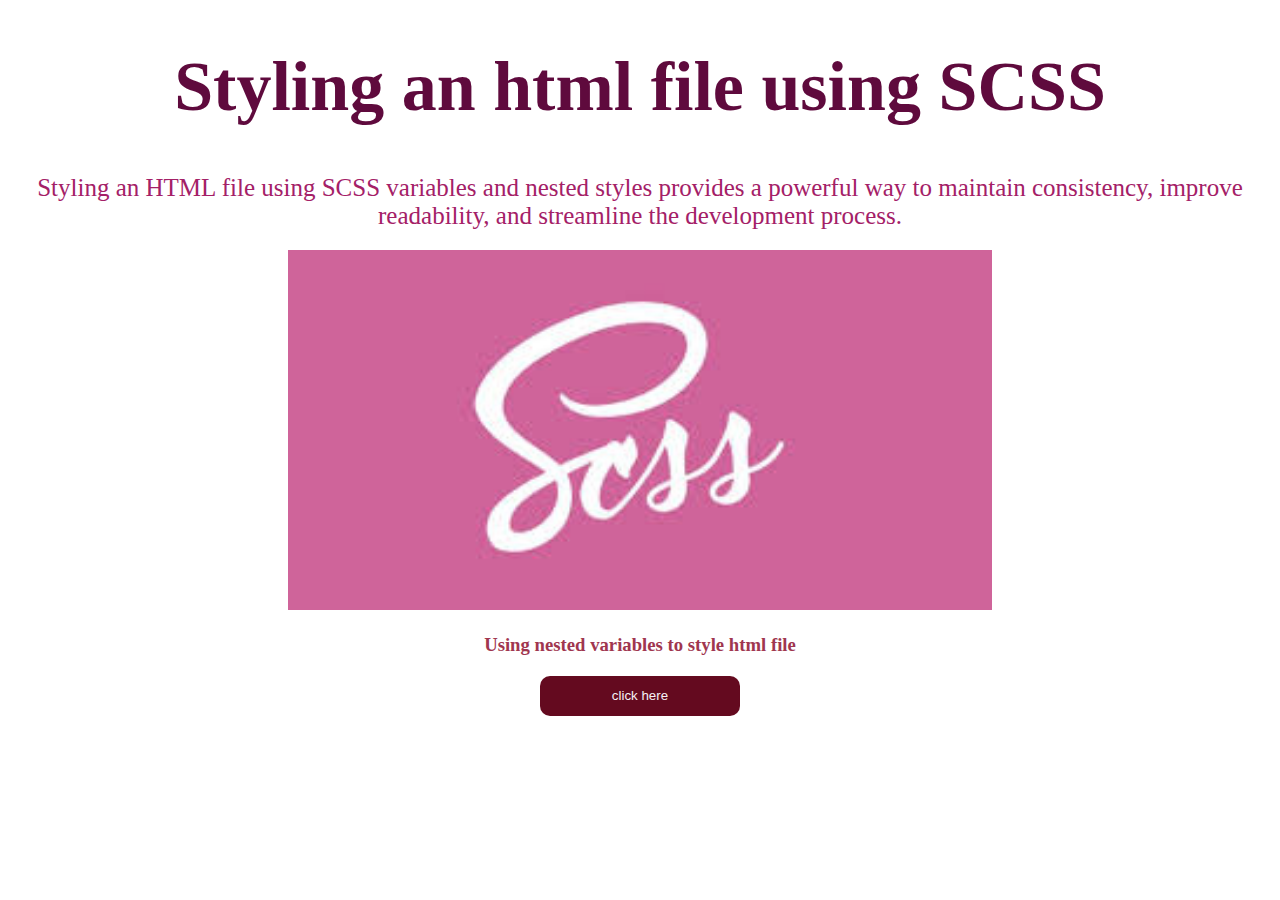
<file: taask8.html>
<!DOCTYPE html>
    
<head>
    <meta name="viewport" content="width=device-width, initial-scale=1.0" />
    <link rel="stylesheet" href="task8.css">
    <title>congniyfz_task8</title>
</head>

<body>

  <header>
    <h1>Styling an html file using SCSS</h1>
  </header>

  <main>
    <p>
        Styling an HTML file using SCSS variables and nested styles provides a powerful way to maintain consistency, improve readability, and streamline the development process.
    </p>
    
    <img src="images/scss.png" />
    

     <article>
        
        <h3>Using nested variables to style html file</h3>
        <p></p>
     </article>
   
     <button>click here </button>
  </main>

</body>
</file>
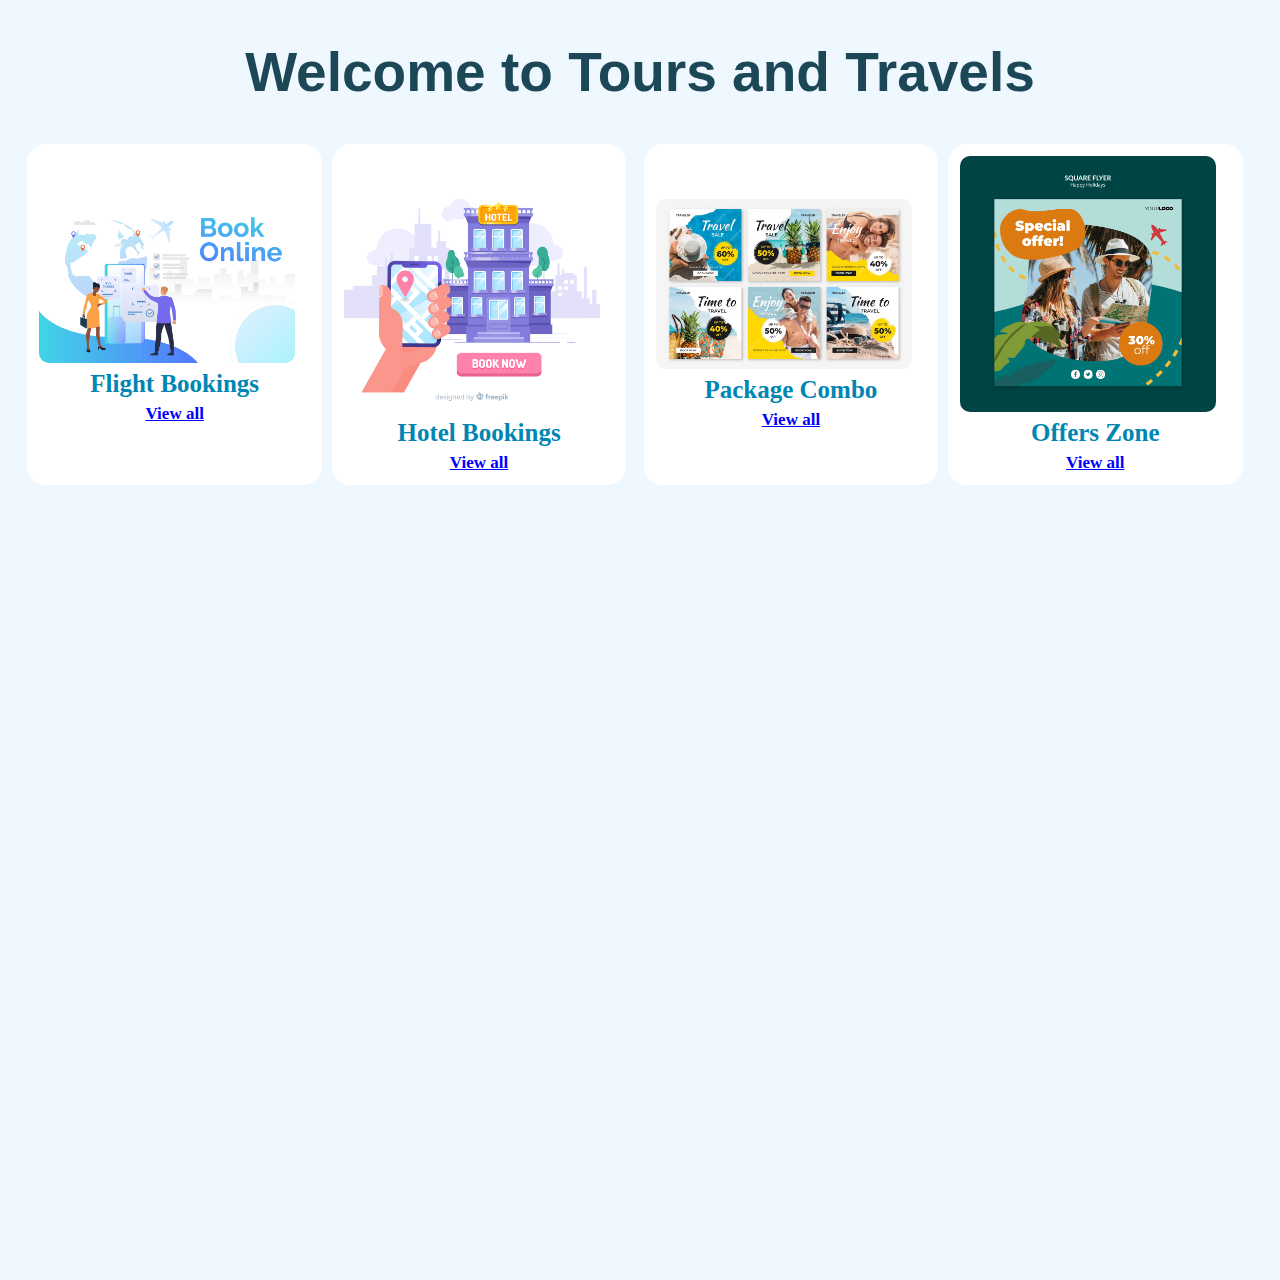
<file: task3.html>
<!DOCTYPE html>
    
<head>
    <meta name="viewport" content="width=device-width, initial-scale=1.0" />
    <link rel="stylesheet" href="style.css">
    <title>congniyfz_task3</title>
</head>
 
<body>
    <div class="background2">
        <div>
            <h1 class="heading">Welcome to Tours and Travels</h1>
        </div>

    <div class="mediumdiv2"> 
    <div class="mediumdiv">
        <div class="innercontainer">
            <img src="images/flightbookings.jpg" class="innerimg">
            <h3 class="para">Flight Bookings</h3>
            <a href="" class="link">View all</a>
        </div>

        <div class="innercontainer">
            <img src="images/hotelbookings.jpg" class="innerimg">
            <h3 class="para">Hotel Bookings</h3>
            <a href="" class="link">View all</a>
        </div>
    </div>
    <div class="mediumdiv">
        <div class="innercontainer">
            <img src="images/package.avif" class="innerimg">
            <h3 class="para">Package Combo </h3>
            <a href="" class="link">View all</a>
        </div>

        <div class="innercontainer">
            <img src="images/offers.jpg" class="innerimg">
            <h3 class="para">Offers Zone</h3>
            <a href="" class="link">View all</a>
        </div>
    </div>
</div>         
    </div>
</body>
</html>
</file>
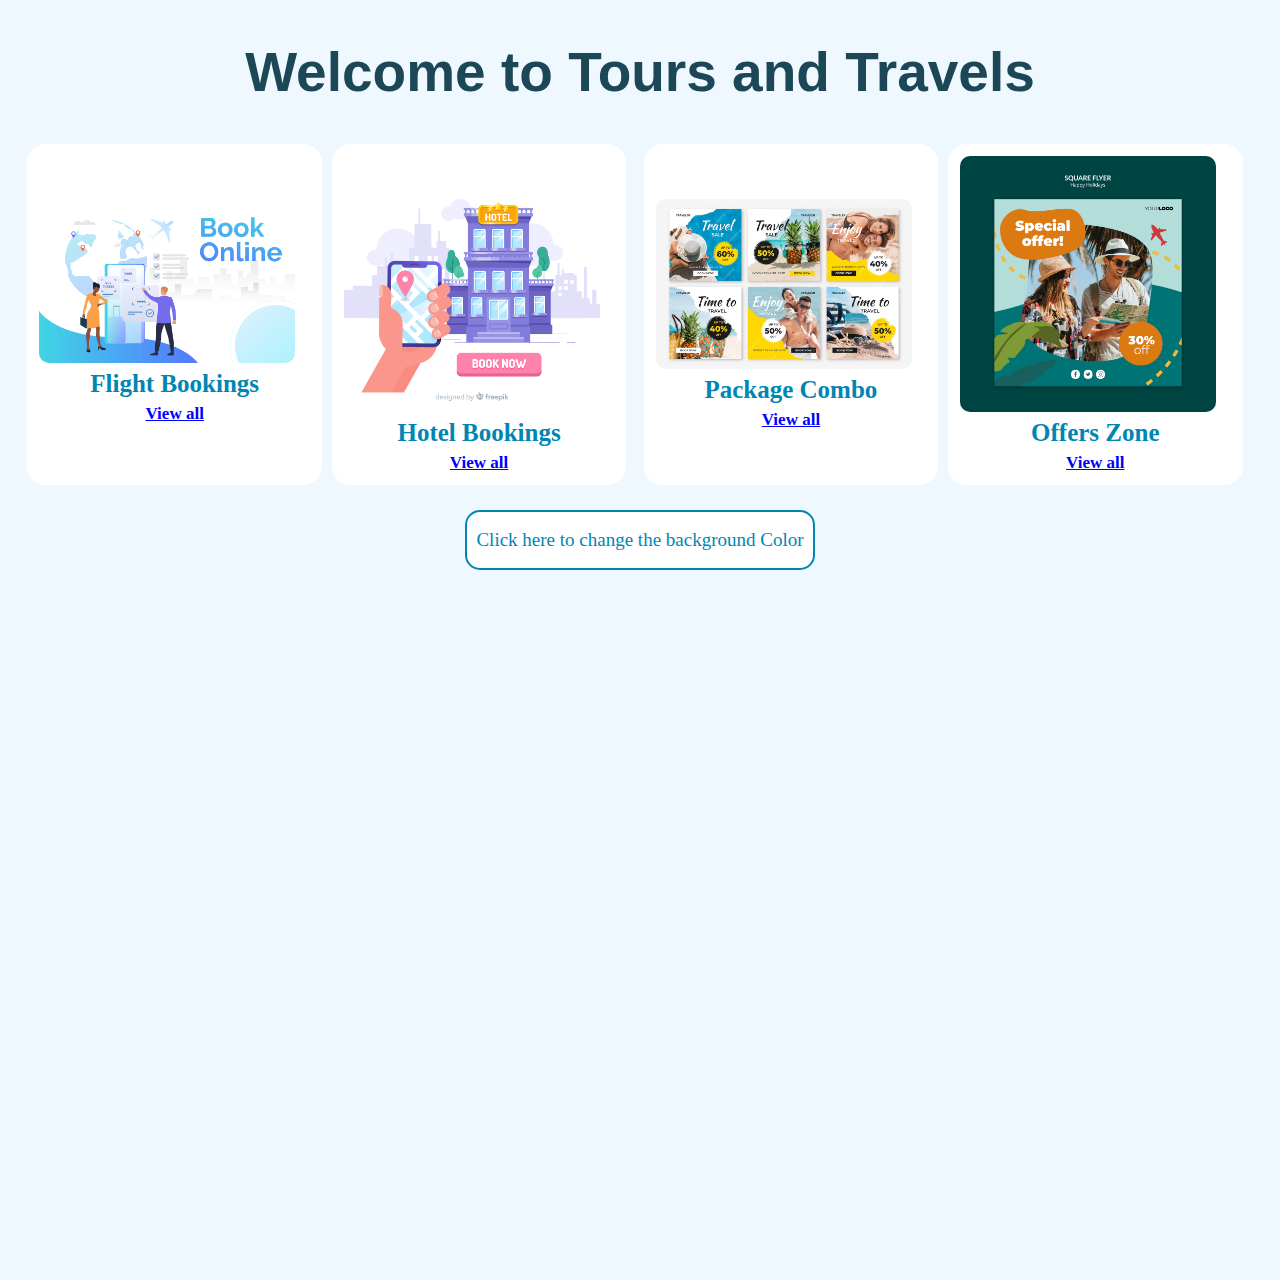
<file: task4.html>
<!DOCTYPE html>
    
<head>
    <meta name="viewport" content="width=device-width, initial-scale=1.0" />
    <link rel="stylesheet" href="style.css">
    <title>congniyfz_task4</title>
</head>
 
<body>
    <div class="background2" id="maincontainer">
        <div>
            <h1 class="heading">Welcome to Tours and Travels</h1>
        </div>

    <div class="mediumdiv2"> 
    <div class="mediumdiv">
        <div class="innercontainer">
            <img src="images/flightbookings.jpg" class="innerimg">
            <h3 class="para">Flight Bookings</h3>
            <a href="" class="link">View all</a>
        </div>

        <div class="innercontainer">
            <img src="images/hotelbookings.jpg" class="innerimg">
            <h3 class="para">Hotel Bookings</h3>
            <a href="" class="link">View all</a>
        </div>
    </div>
    <div class="mediumdiv">
        <div class="innercontainer">
            <img src="images/package.avif" class="innerimg">
            <h3 class="para">Package Combo </h3>
            <a href="" class="link">View all</a>
        </div>

        <div class="innercontainer">
            <img src="images/offers.jpg" class="innerimg">
            <h3 class="para">Offers Zone</h3>
            <a href="" class="link">View all</a>
        </div>
    </div>
</div>        

<div>
    <button class="buttonnn" id="buttonn">Click here to change the background Color</button>
</div>
    </div>

<script src="javaScript.js"></script>

</body>
</html>
</file>
<file: task8.css>
body {
  text-align: center;
}
body header {
  font-size: 35px;
  color: #5f0a3d;
  margin: 10px;
  padding: 0px;
}
body main p {
  font-size: 25px;
  color: #a42067;
  margin: 10px;
}
body main img {
  width: 55vw;
  height: 40vh;
  margin: 10px;
}
body main article h3 {
  color: #a0364f;
  margin: 10px;
}
body main article p {
  font-size: 25px;
  color: #7b0e38;
  margin: 10px;
}
body main button {
  width: 200px;
  height: 40px;
  margin: 10px;
  padding: 2px;
  color: #f6f1f6;
  border: none;
  border-radius: 10px;
  background-color: #640a1f;
}/*# sourceMappingURL=task8.css.map */
</file>
<file: style.css>
@import url(https://fonts.googleapis.com/css?family=Lato:100,300,900);



*{
    padding:0;
    margin:0;
    font-family:'popins';
    box-sizing:border-box;
}


.background{
    background-color: rgb(167, 167, 167);
   margin:0;
   height: 100vh;
   padding:20px;
   text-align: center;
}
.background2{
    background-color: aliceblue;
   margin:0;
   height:100vh;
   width:auto;
   padding-top:20px;
   padding:20px;
   text-align: center;
   
}
.image{
    width:60vw;
    height:55vh;
    border-radius: 15px;
}
.buttonnn{
    width:350px;
    height:60px;
    border-radius:15px;
    color:#0086b3;
    font-size:19px;
    border:solid 2px #0086b3;
    background-color: white;
    transition: 0.5s;

}
.buttonnn:hover{
    letter-spacing: 0.25em;
    width:400px;
}
.innercontainer{
    width:88vw;
    padding:10px;
    border-radius:19px;
    display: flex;
    flex-direction: column;
    justify-content: center;
   
    margin-bottom:25px;
    background-color:white ;
    border:2px solid white ;
}


.innerimg{
    width:83vw;
    border-radius:10px;
    text-align: center;
}
.para{
    color:#0086b3;
    font-size: 25px;
    font-family: bree serif;
    font-weight: bold;
    margin-bottom: 3px;
    margin-top:7px;
}
.link{
    color:blue;
    margin-top:3px;
    font-size: 17px;
    font-family: bree serif;
    font-weight: bold;
}
.heading{
    color:#1c4756;
    font-size: 35px;
    font-family:'Lucida Sans', 'Lucida Sans Regular', 'Lucida Grande', 'Lucida Sans Unicode', Geneva, Verdana, sans-serif;
    font-weight: 800;
    margin-bottom: 40px;
    margin-top:20px;
}

@media  (min-width:768px) or (max-width<=992px){
    .mediumdiv{
        display: flex;
        flex-direction: row;
        justify-content: space-between;
    }

    .innercontainer{
        width:45vw;
        padding:10px;
        margin-right: 10px;
        flex-wrap: nowrap;
    }
    .innerimg{
        width:40vw;
    }
}

@media  (min-width:993px) or (max-width<=1200px){
    .mediumdiv2{
        display: flex;
        flex-direction: row;
        justify-content: space-evenly;
    }

    .innercontainer{
        width:23vw;
        padding:10px;
        flex-wrap: nowrap;
    }
    
    .innerimg{
        width:20vw;
    }
    .heading{
        font-size: 55px;
    }
    .background2{
        height: 100vw;
    }
}


.srch{
    width:450px;
    height:49px;
    color:rgb(19, 175, 172);
    border:solid 2px #08a1d8;
    border-radius: 15px;
    font-size:25px;
    padding:10px;
    margin-top:px;

}
.srch2{
    height:49px;
    border:solid 2px #08a1d8;
   width:35px;
   padding:10px;
   border-radius: 15px;
   margin: 0px;
}
</file>
